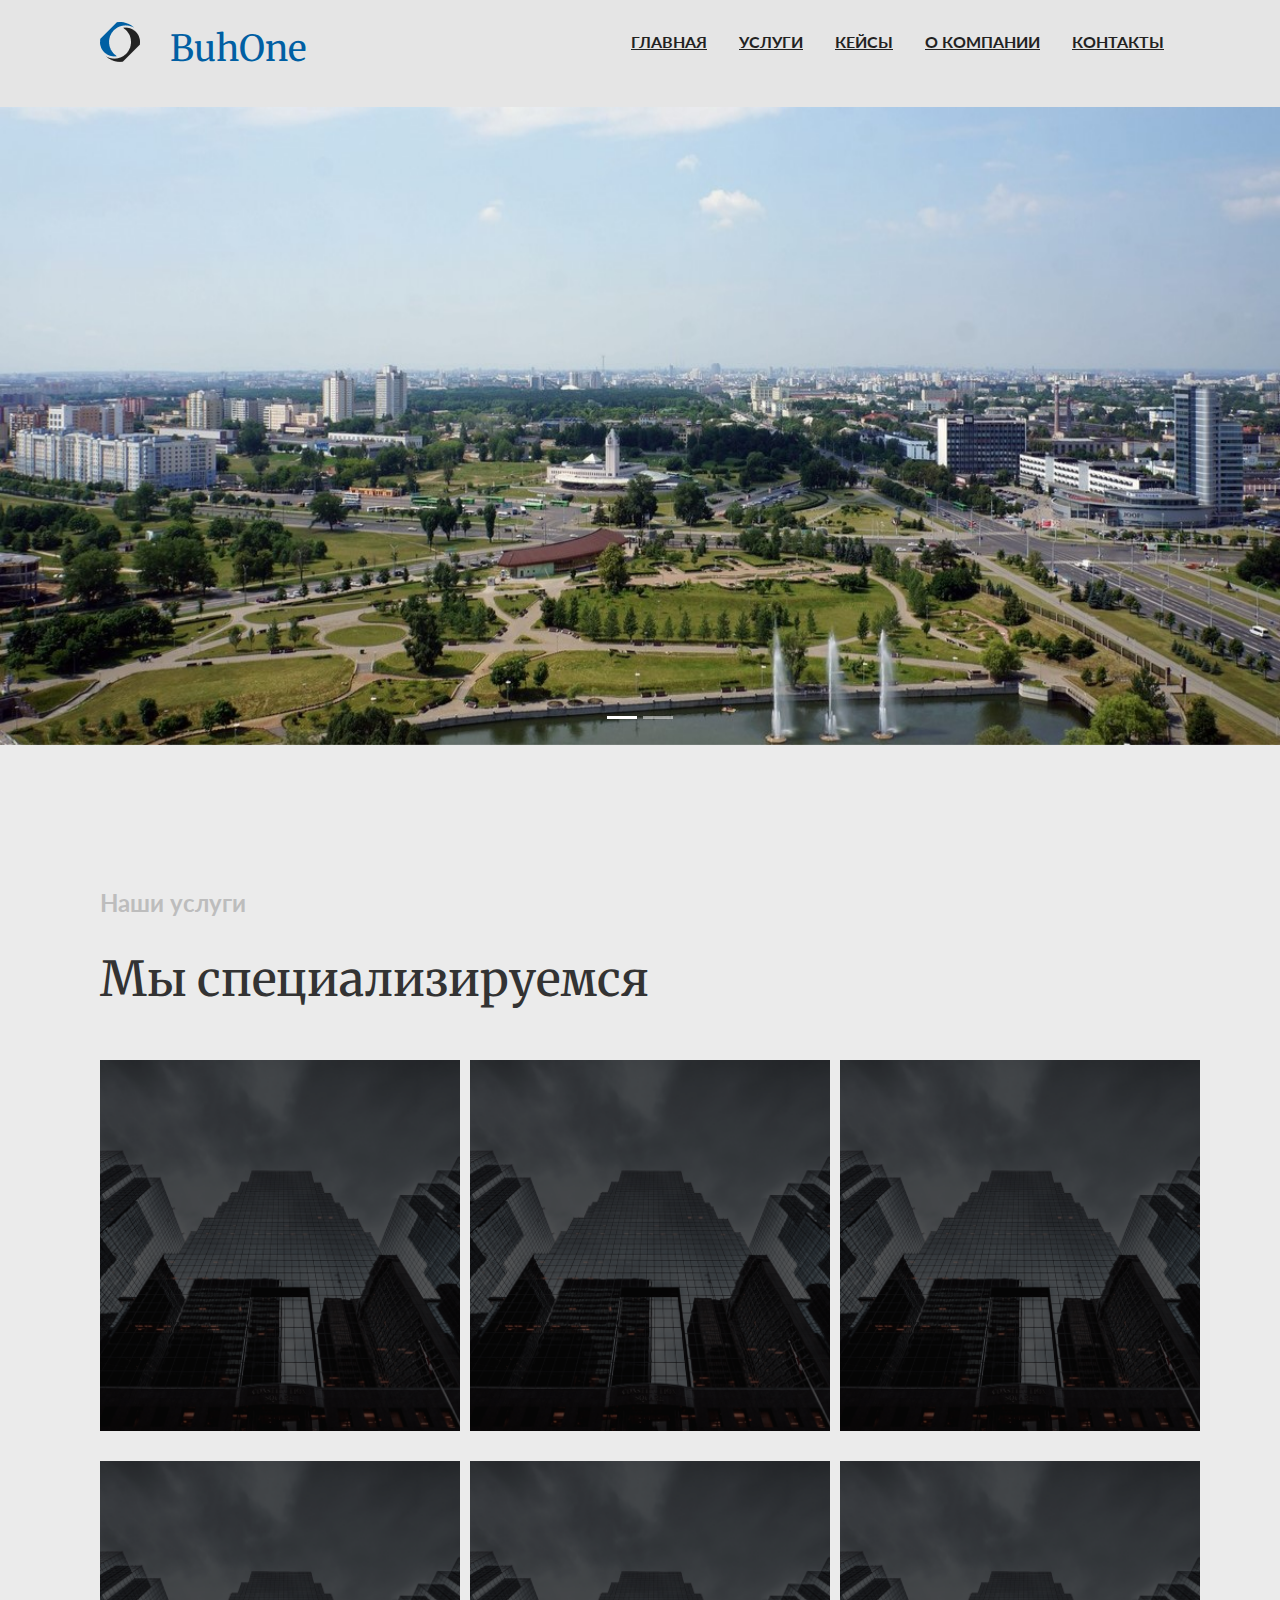
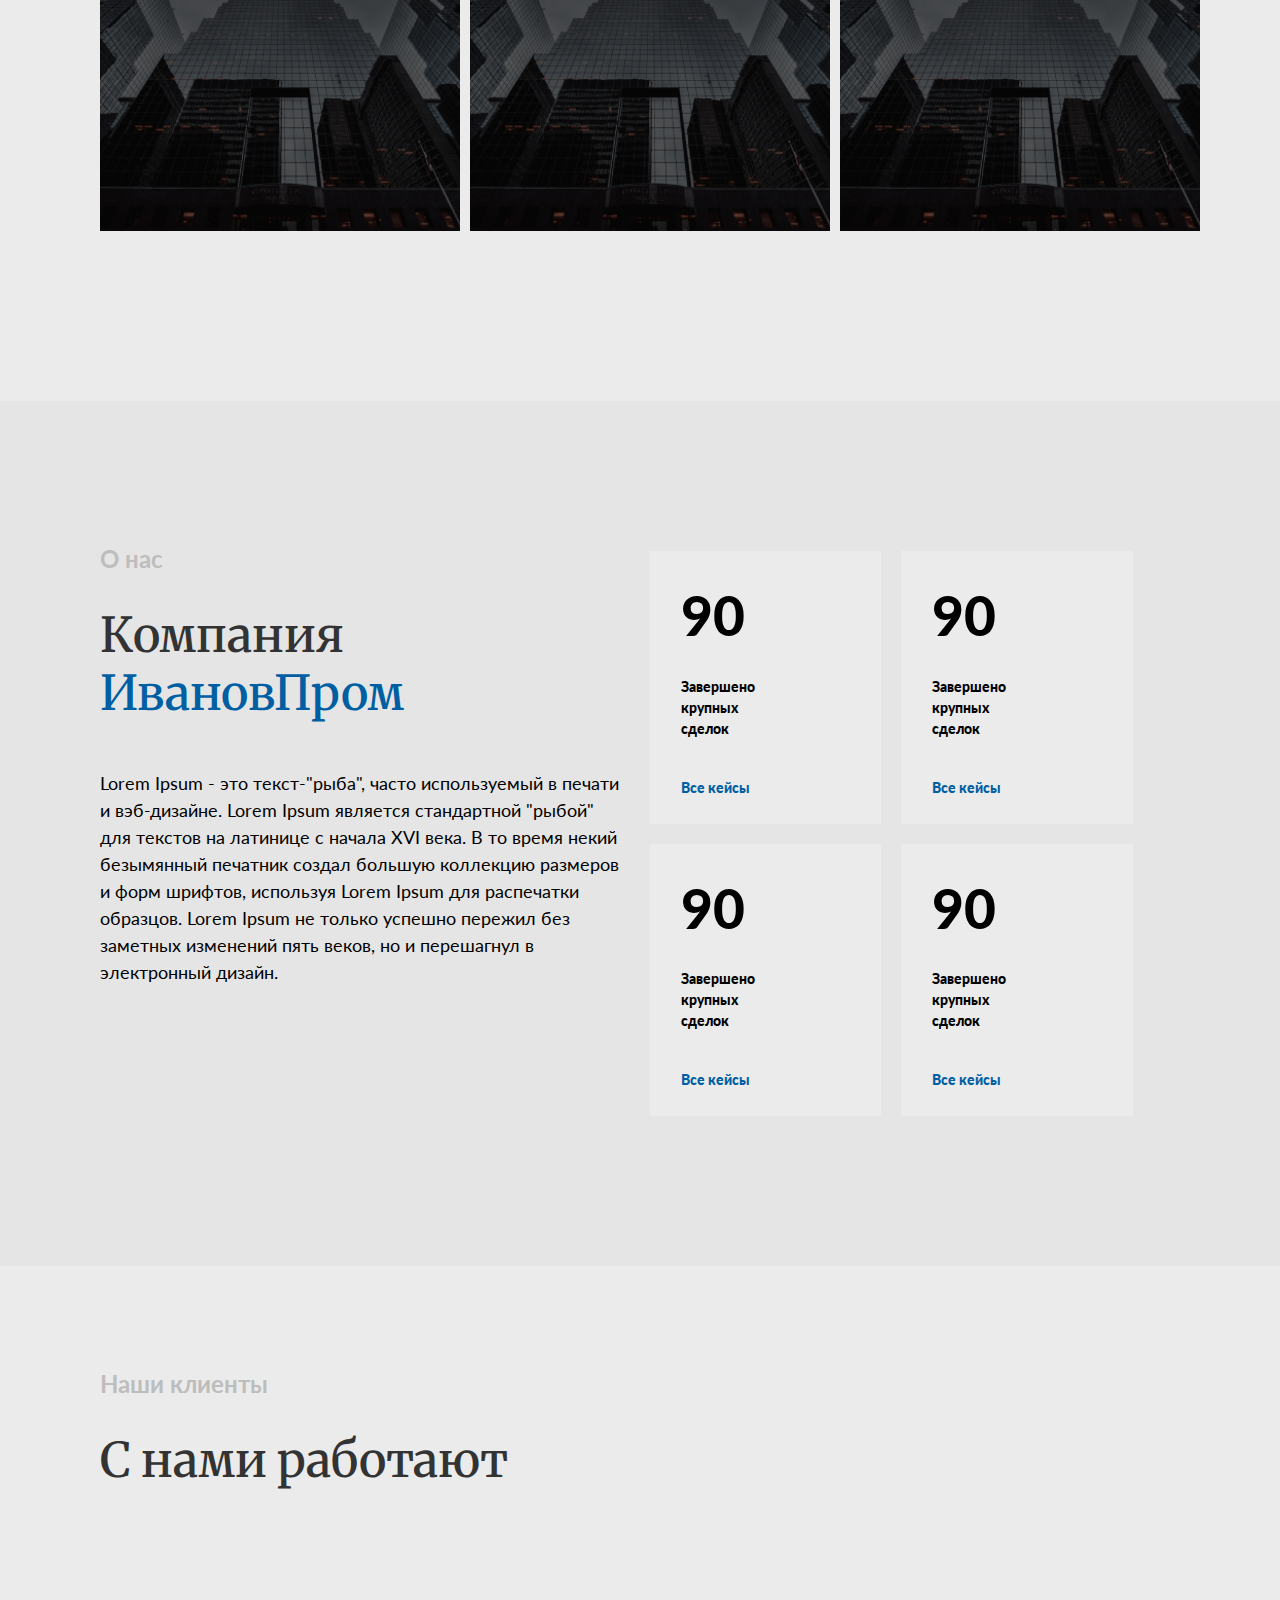
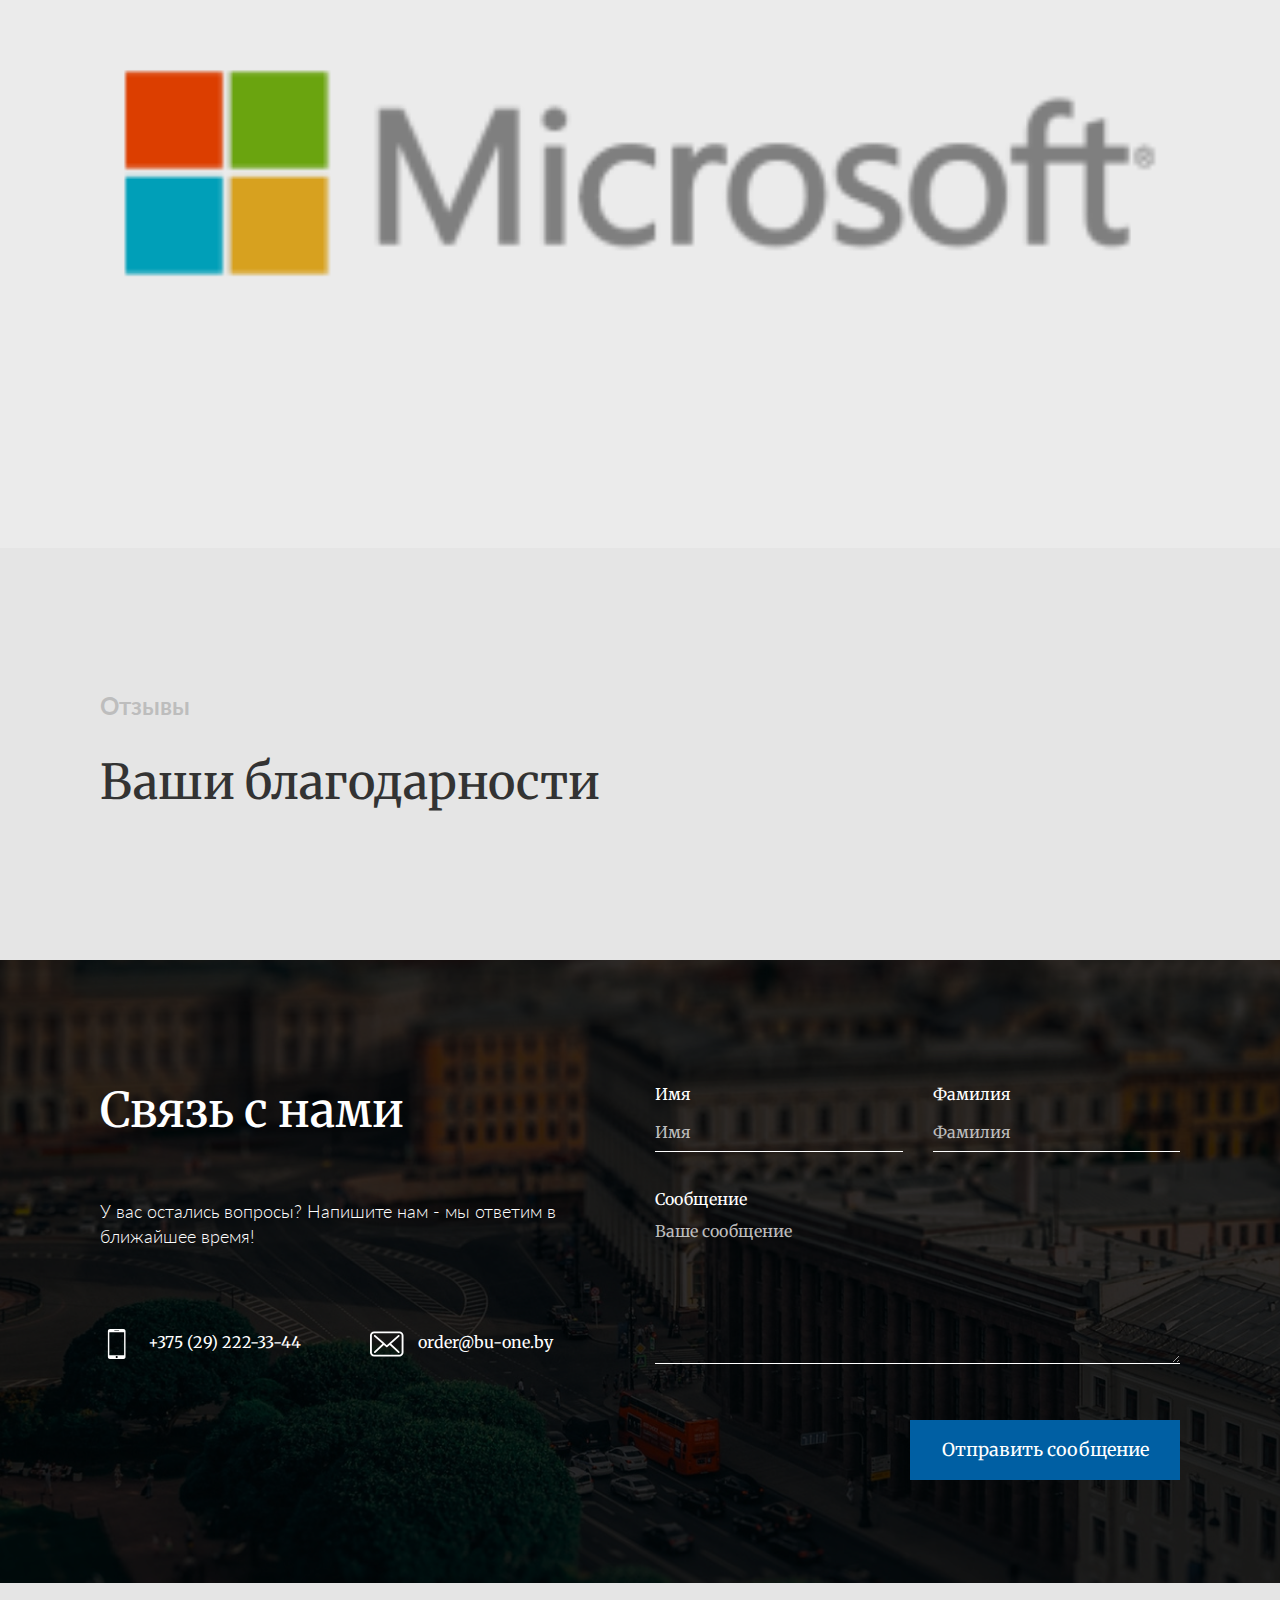
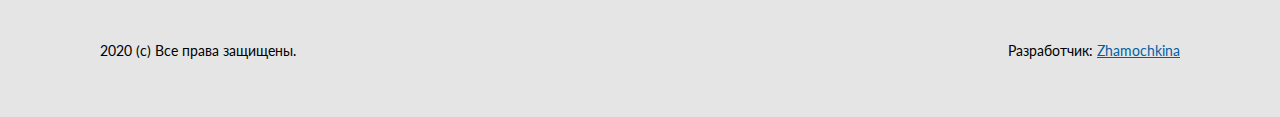
<file: buhone/index.html>
<!Doctype html>
<html lang="ru">
	<head>
		<meta charset="utf-8">
		<meta name="viewport" content="width=device-width, initial-scale=1, shrink-to-fit=no">
		<title>BuhOne</title>
		<link rel="stylesheet" href="bootstrap/css/bootstrap.min.css">
		<link rel="stylesheet" href="css/style.css">
		<link href="https://fonts.googleapis.com/css?family=Lato:300|Merriweather:900&display=swap" rel="stylesheet">
	</head>
	<body>
		<header>
			<div class="container">
				<div class="row topline">
					<div class="col-4 logo">
						<img src="img/logo.png" alt="logo">
						<span class="logo-text">BuhOne</span>
					</div>
					<div class="col-8 menu">
						<ul class="nav justify-content-end">
							<li class="nav-item">
								<a class="nav-link" href="#">главная</a>
							</li>
							<li>
								<a class="nav-link" href="#">услуги</a>
							</li>
							<li>
								<a class="nav-link" href="#">кейсы</a>
							</li>
							<li>
								<a class="nav-link" href="#">о компании</a>
							</li>
							<li>
								<a class="nav-link" href="#">контакты</a>
							</li>
						</ul>
					</div>
				</div>
			</div>
			<div class="slider">
				<div class="container">
					<!-- <a class="slider-next" href="#carouselExampleIndicators" role="button" data-slide="next">
					    <span class="carousel-control-next-icon" aria-hidden="true"></span>
					    <span class="sr-only">Next</span>
					  </a>
					<a class="slider-prev" href="#carouselExampleIndicators" role="button" data-slide="prev">
					    <span class="carousel-control-prev-icon" aria-hidden="true"></span>
					    <span class="sr-only">Previous</span>
					</a> -->
					  
					<!-- <div class="slider-text">
						<h2>Бухгалтерские услуги в Санкт-Петербурге</h2>
						<button>Наша презентация</button>
					</div> -->
				</div>	
				<div id="carouselExampleIndicators" class="carousel slide" data-ride="carousel">
				  <ol class="carousel-indicators">
				    <li data-target="#carouselExampleIndicators" data-slide-to="0" class="active"></li>
				    <li data-target="#carouselExampleIndicators" data-slide-to="1"></li>
				  </ol>
				  <div class="carousel-inner">
				    <div class="carousel-item active">
				      <img src="img/sl1.jpg" alt="...">
				    </div>
				    <div class="carousel-item">
				      <img src="img/sl1.jpg" alt="...">
				    </div>
				  </div>
				  
				</div>	
			</div>	
		</header>

		<section class="services">
				<div class="container">
					<p class="subtitle">Наши услуги</p>
					<h3>Мы специализируемся</h3>
					<div class="row">
						<div class="col-md-4 col-6 ">
							<img src="img/buch.png" alt="">
						</div>
						<div class="col-md-4 col-6">
							<img src="img/buch.png" alt="">
						</div>
						<div class="col-md-4 col-6">
							<img class="img-ser" src="img/buch.png" alt="">
						</div>
						<div class="col-md-4 col-6">
							<img src="img/buch.png" alt="">
						</div>
						<div class="col-md-4 col-6 img-5">
							<img src="img/buch.png" alt="">
						</div>
						<div class="col-md-4 col-6 img-6">
							<img src="img/buch.png" alt="">
						</div>
					</div>
				</div>
			</section>
			<section class="about-us">
				<div class="container">
					<div class="row">
						<div class="col-lg-6 col-12">
							<p class="subtitle">О нас</p>
							<h3>Компания <span>ИвановПром</span></h3>
							<p class="about-text">Lorem Ipsum - это текст-"рыба", часто используемый в печати и вэб-дизайне. Lorem Ipsum является стандартной "рыбой" для текстов на латинице с начала XVI века. В то время некий безымянный печатник создал большую коллекцию размеров и форм шрифтов, используя Lorem Ipsum для распечатки образцов. Lorem Ipsum не только успешно пережил без заметных изменений пять веков, но и перешагнул в электронный дизайн.</p>
						</div>
						<div class="col-lg-6 col-12">
							<div class="row">
								<div class="about-card col-5">
									<p class="first-text">90</p>
									<p class="second-text">Завершено крупных сделок</p>
									<p class="third-text">
										<a href="#">Все кейсы</a>
									</p>
								</div>
								<div class="about-card col-5">
									<p class="first-text">90</p>
									<p class="second-text">Завершено крупных сделок</p>
									<p class="third-text">
										<a href="#">Все кейсы</a>
									</p>
								</div>
								<div class="about-card col-5">
									<p class="first-text">90</p>
									<p class="second-text">Завершено крупных сделок</p>
									<p class="third-text">
										<a href="#">Все кейсы</a>
									</p>
								</div>
								<div class="about-card col-5">
									<p class="first-text">90</p>
									<p class="second-text">Завершено крупных сделок</p>
									<p class="third-text">
										<a href="#">Все кейсы</a>
									</p>
								</div>
							</div>
						</div>
					</div>
				</div>
			</section>
			<section class="clients">
				<div class="container">
					<p class="subtitle">Наши клиенты</p>
					<h3>С нами работают</h3>
					<!-- Slider -->
					<img src="img/microsoft.png" alt="">
				</div>
			</section>
			<section class="reviews">
				<div class="container">
					<p class="subtitle">Отзывы</p>
					<h3>Ваши благодарности</h3>
					<!-- Slider -->
				</div>
			</section>
			<section class="contacts">
				<div class="container">
					<div class="row">
						<div class="col-lg-6 col-12 text">
							<h3>Связь с нами</h3>
							<p>У вас остались вопросы? Напишите нам - мы ответим в ближайшее время!</p>
							<div class="row">
								<span class="col-6">
									<img src="img/phone.svg" alt=""> +375 (29) 222-33-44  
								</span>
								<span class="col-6">
									<img src="img/mail.svg" alt=""> order@bu-one.by
								</span>
							</div>
						</div>
						<div class="col-lg-6 col-12">
							<form>
							  <div class="row">
							    <div class="col-6">
							    	<label for="name">Имя</label>
							      	<input id="name" type="text" class="form-control" placeholder="Имя">
							    </div>
							    <div class="col-6">
							    	<label for="lastname">Фамилия</label>
							      <input id="lastname" type="text" class="form-control" placeholder="Фамилия">
							    </div>
							    <div class="textarea col-12">
							    	<label >Сообщение</label><br>
							        <textarea rows="6">Ваше сообщение</textarea>
							    </div>
							  </div>
							  <button>Отправить сообщение</button>
							</form>							
						</div>
					</div>
					
				</div>
			</section>
			<footer>
				<div class="container">
					<div class="row">
						<div class="col-sm-8 col-12">
							<p>2020 (с) Все права защищены.</p>
						</div>
						<div class="col-sm-4 col-12">
							<p class="development">Разработчик: <a href="https://zhamochkina.github.io/">Zhamochkina</a></p>
						</div>
					</div>	
				</div>
			</footer>
	<script src="https://code.jquery.com/jquery-3.3.1.slim.min.js" integrity="sha384-q8i/X+965DzO0rT7abK41JStQIAqVgRVzpbzo5smXKp4YfRvH+8abtTE1Pi6jizo" crossorigin="anonymous"></script>
			<script src="js/popper.min.js"></script>
			<script src="bootstrap/js/bootstrap.min.js"></script>
			<!-- <script type="text/javascript" src="js/main.js"></script> -->
	</body>
</html>
</file>
<file: buhone/css/style.css>
body {
	min-width: 320px;
	font-family: 'Merriweather', Lato, sans-serif;
	color: #000;
	background: #E5E5E5;
}

p {
	font-family: Lato;
	font-style: normal;
	font-size: 24px;
}

h3 {
	font-family: Merriweather;
	font-size: 48px;
	color: #333333;
}

img {
	width: 100%;
	height: auto;
}

a {
	color: #005FA3;
	text-decoration: underline;
}

button {
	text-align: center;
	cursor: pointer;
	background: #005FA3;
	font-size: 18px;
	width: 270px;
	height: 60px;
	color: #FFF;
	border: none;
}

button:hover {
	background: #FFF;
	color: #005FA3;
}

.container {
	max-width: 1110px;
}

.topline {
	margin-top: 22px;
	margin-bottom: 31px;
}

.logo {
	display: flex;
}

.logo img {
	width: 40px;
	height: 40px;
	margin-right: 30px;
}

.logo-text {
	color: #005FA3;
	font-size: 36px;
	vertical-align: middle;
}

.nav-link {
	color: #222;
	text-transform: uppercase;
	font-family: Lato;
	font-weight: bold;
}

.slider {
	height: 670%;
}

.slider-text {
	position: absolute;
	top: 280px;
}

.slider-prev,
.slider-next {
	position: relative;
	z-index: 2;
	top: 629px;
	float: right;
	padding: 25px;
    background-color: #3b3939;
    opacity: 0.4;
}

.services {
	height: 950%;
	background-color: #EBEBEB;
	padding-top: 140px;
	padding-bottom: 140px;
}

.subtitle{
	color: #BDBDBD;
	font-family: Lato;
	font-weight: bold;
	margin-bottom: 30px;
}

.services h3 {
	margin-bottom: 52px;
}

.services img {
	width: 360px;
	padding-bottom: 30px;
}

.img-ser:hover {
	background: red; 
}

.about-us {
	height: 844%;
	background: #E5E5E5;
	padding-top: 140px;
	padding-bottom: 140px;
}

.about-us span {
	color: #005FA3;
}

.about-text {
	font-size: 18px;
	padding-top: 40px;
}

.about-card {
	background: #EBEBEB;
	margin: 10px;
	padding: 23px 93px 26px 31px;
}

.first-text {
	font-size: 55px;
	margin-bottom: 19px;
	font-weight: 900;
}

.second-text,
.third-text {
	font-size: 14px;
	font-weight: 900;
}

.second-text{
	margin-bottom: 38px;
}

.third-text {
	margin-bottom: 0;
}


.third-text a {
	text-decoration: 1px solid;
}

.clients {
	height: 630%;
	background-color: #EBEBEB;
	padding-top: 100px;
    padding-bottom: 100px;
}

.reviews {
	height: 900%;
	padding-top: 140px;
    padding-bottom: 140px;
}

.contacts {
	height: 623%;
	padding-top: 122px;
	padding-bottom: 160px;
	background: url(../img/contacts.png) no-repeat;
}

.contacts .text {
	padding-right: 30px;
}

.contacts h3,
.contacts p,
.contacts span,
.contacts form {
	color: #FFF;
}

.contacts h3 {
	margin-bottom: 60px;
}

.contacts p {
	font-size: 18px;
	font-weight: 300;
	line-height: 25px;
	margin-bottom: 80px;
}

.contacts img {
	height: 30px;
	margin-right: 10px;
	width: 14%;
}

.contacts label {
	font-size: 16px;
}

.contacts input,
.contacts textarea {
	background-color: transparent;
    border: none;
    border-bottom: 1px solid #FFF;
    padding: 0;
    border-radius: 0;
}

.contacts input::placeholder,
.contacts textarea{
	color: #BDBDBD;
}

.textarea {
	margin-top: 35px;
}

.textarea textarea {
	width: 100%;
}

.contacts button {
	float: right;
	margin-top: 50px;
}

footer {
	height: 110%;
}

footer .container {
	padding-bottom: 40px;
}

footer p {
	font-size: 14px;
}

footer .development {
	float: right;
}



@media only screen and (max-width : 1200px) {
	
	.services img {
    max-width: 301px;
    padding-bottom: 23px;
	}

}

@media only screen and (max-width : 992px) {
	
	.services,
	.about-us {
		padding-top: 50px;
		padding-bottom: 50px;
	}

	.services img {
		width: 239px;
    padding-bottom: 17px;
	}

	.contacts {
		padding-top: 30px;
	}
	.contacts h3 {
		font-size: 42px;
		margin-bottom: 37px;
	}

	.contacts p {
		margin-bottom: 34px;
	}

	.contacts button {
		margin-top: 15px;
	}

	form {
		padding-top: 30px;
	}
}

@media only screen and (max-width : 768px) {
	
	.services img {
    width: 262px;
	}

	.services h3 {
		font-size: 42px;
	}

	.services .img-5,
	.services .img-6 {
		display: none;
	}


}

@media only screen and (max-width : 576px) {

	
	.services h3 {
		font-size: 34px;
	}

	.services img {
	    width: 218px;
	}

	
		
}

@media only screen and (max-width : 460px) {


	.services h3 {
    font-size: 27px;
	}
	.services img {
	width: 153px;
	}

	.about-card {
		padding: 12px 51px 20px 27px;
	}
}

@media only screen and (max-width : 320px) {
	

}
</file>
